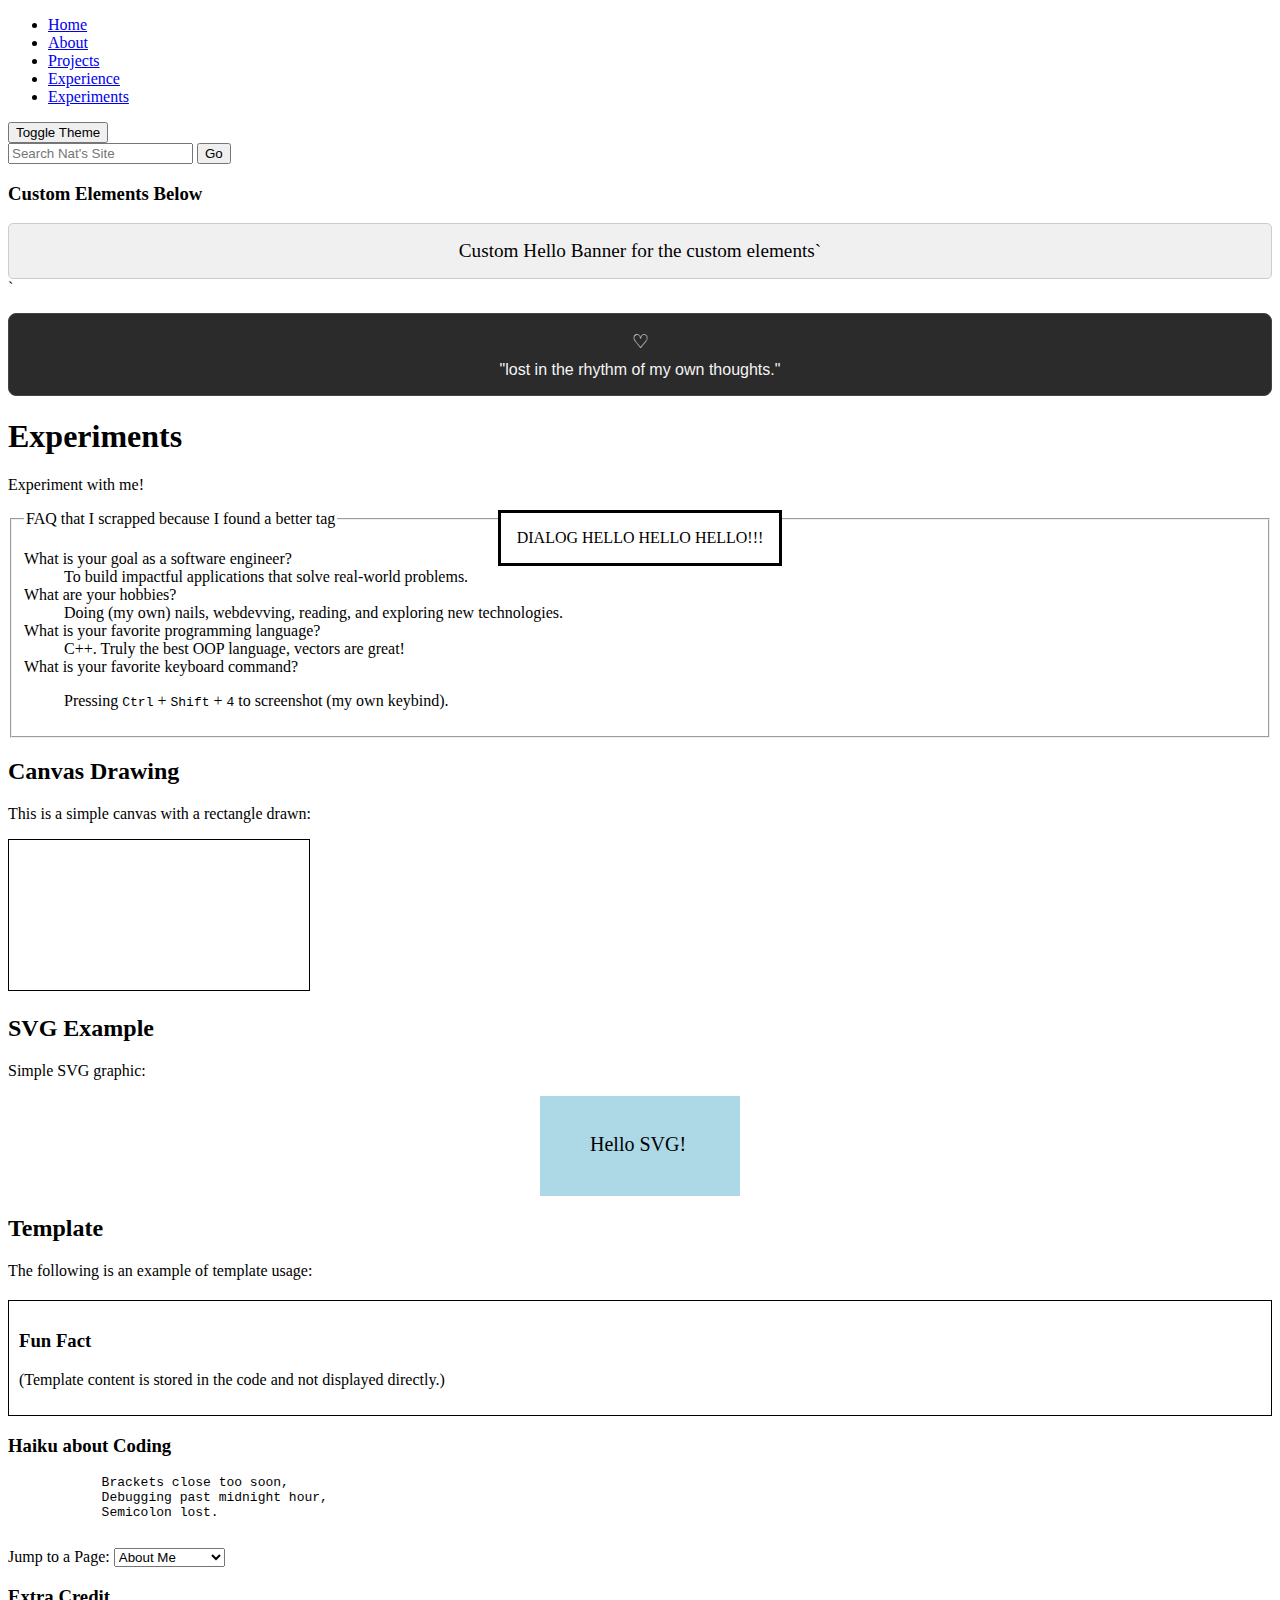
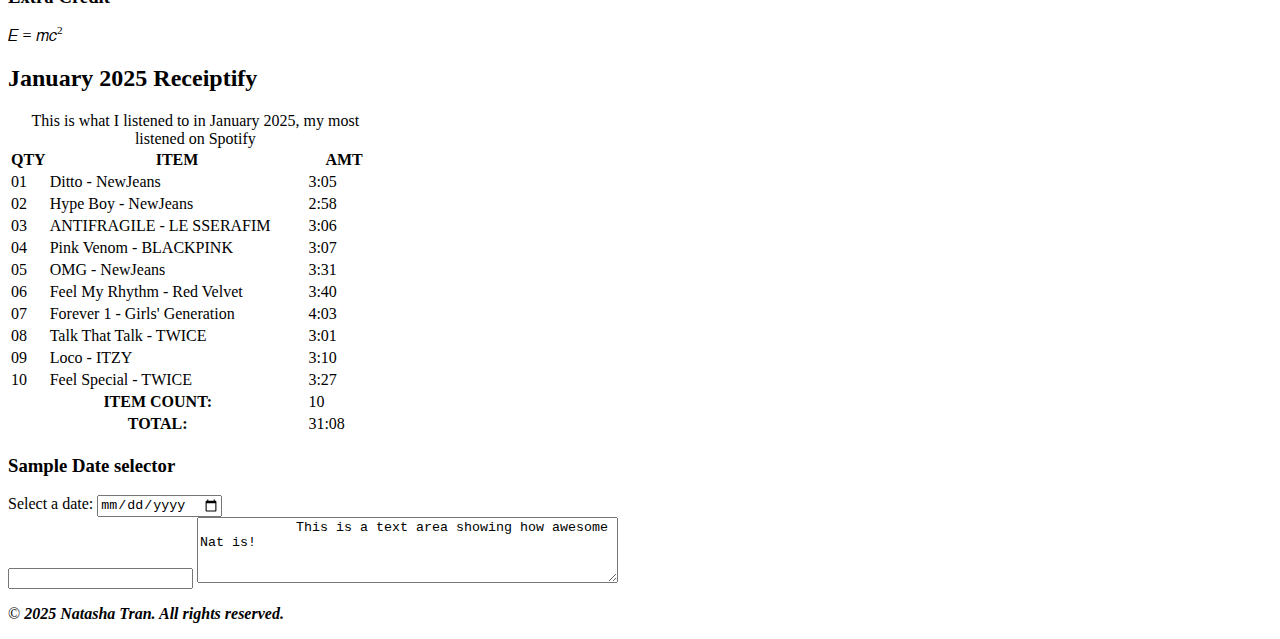
<file: experiments.html>
<!DOCTYPE html>
<html lang="en">
<head>
    <meta charset="UTF-8">
    <meta name="viewport" content="width=device-width, initial-scale=1.0">
    <title>Natasha Tran</title>
    <style>
        canvas {
            border: 1px solid black; /* Borders are allowed */
        }
        svg {
            display: block;
            margin: 10px auto;
        }
        #template-preview {
            border: 1px solid black; /* Borders are allowed */
            padding: 10px;
            margin-top: 20px;
        }
        hello-banner {
            display: block;
            background-color: #f0f0f0;
            padding: 1rem;
            font-size: 1.2rem;
            text-align: center;
            border: 1px solid #ccc;
            border-radius: 5px;
        }
        emo-note {
            display: block;
            background-color: #2b2b2b;
            color: #f5f5f5;
            font-family: 'Arial', sans-serif;
            padding: 1rem;
            margin: 1rem auto;
            border: 1px solid #444;
            border-radius: 8px;
            text-align: center;
        }
    
        emo-note::before {
            content: "♡";
            font-size: 1.2rem;
            display: block;
            margin-bottom: 0.5rem;
        }
    
    </style>
</head>

<body> 
    <header>
        <nav>
            <ul>
                <li><a href="index.html">Home</a></li>
                <li><a href="about.html">About</a></li>
                <li><a href="projects.html">Projects</a></li>
                <li><a href="experience.html">Experience</a></li>
                <li><a href="experiments.html">Experiments</a></li>
            </ul>
        </nav>
        <button>Toggle Theme</button>

    </header>

    <main>
        
        <search>
            <form>
                <input name="fsrch" id="fsrch" placeholder="Search Nat's Site">
                <button type="submit">Go</button>
            </form>
        </search>

        <section id="customElems">
            <h3> Custom Elements Below</h3>
            <hello-banner>
                Custom Hello Banner for the custom elements`
            </hello-banner>`
            <emo-note>
                "lost in the rhythm of my own thoughts."
            </emo-note>
        </section>
        

        <hgroup>
            <h1>Experiments</h1>
            <p>Experiment with me!</p>
          </hgroup>
        <dialog open> DIALOG HELLO HELLO HELLO!!!</dialog>
        
        <fieldset>
            <legend> FAQ that I scrapped because I found a better tag</legend>
            <dl>
                <dt>What is your goal as a software engineer?</dt>
                <dd>To build impactful applications that solve real-world problems.</dd>
            
                <dt>What are your hobbies?</dt>
                <dd>Doing (my own) nails, webdevving, reading, and exploring new technologies.</dd>
            
                <dt>What is your favorite programming language?</dt>
                <dd>C++. Truly the best OOP language, vectors are great!</dd>
    
                <dt>What is your favorite keyboard command?</dt>
                <dd> <p>Pressing <kbd>Ctrl</kbd> + <kbd>Shift</kbd> + <kbd>4</kbd> to screenshot (my own keybind).</p></dd>
            </dl>
        </fieldset>

        <!-- erase the canvas, svg, template sections and their styles bc this is garbage-->
        
        <!-- canvas-->
        <section>
            <h2>Canvas Drawing</h2>
            <p>This is a simple canvas with a rectangle drawn:</p>
            <canvas id="myCanvas" width="300" height="150"></canvas>
        </section>

        <!-- SVG Section -->
        <section>
            <h2>SVG Example</h2>
            <p>Simple SVG graphic:</p>
            <svg width="200" height="100">
                <rect width="200" height="100" fill="lightblue" />
                <text x="50" y="55" fill="black" font-size="20">Hello SVG!</text>
            </svg>
        </section>

        <!-- Template Section -->
        <section id="template">
            <h2>Template</h2>
            <p>The following is an example of template usage:</p>
            <div id="template-preview">
                <h3>Fun Fact</h3>
                <template>
                    <p>A template is a reusable HTML fragment stored for future use.</p>
                </template>
                <p>(Template content is stored in the code and not displayed directly.)</p>
            </div>
        </section>

        <section id="haiku">
            <h3>Haiku about Coding</h3>
            <pre>
            Brackets close too soon,  
            Debugging past midnight hour,  
            Semicolon lost. 
            </pre>
        </section>

        <label for="navigation">Jump to a Page:</label>
        <select id="navigation" name="navigation" onchange="window.location.href=this.value;">
            <optgroup label="Personal">
                <option value="about.html">About Me</option>            </optgroup>
            <optgroup label="Portfolio">
                <option value="projects.html">Projects</option>
                <option value="experience.html">Experience</option>
            </optgroup>
            <optgroup label="Extras">
                <option value="experiments.html">Experiments</option>
            </optgroup>
        </select>

        <section>
            <h3>Extra Credit</h3>
            <math xmlns="http://www.w3.org/1998/Math/MathML">
                <mi>E</mi>
                <mo>=</mo>
                <mi>m</mi>
                <msup>
                    <mi>c</mi>
                    <mn>2</mn>
                </msup>
            </math>
        </section>
        
    

        <section id="receiptify">
            <h2>January 2025 Receiptify</h2>
            <table>
                <caption>This is what I listened to in January 2025, my most listened on Spotify</caption>
                <!-- Define columns using <colgroup> and <col> -->
                <colgroup>
                    <col style="text-align: center; width: 10%;"> <!-- QTY column -->
                    <col style="text-align: left; width: 70%;">   <!-- ITEM column -->
                    <col style="text-align: right; width: 20%;"> <!-- AMT column -->
                </colgroup>
                
                <tr>
                    <th>QTY</th>
                    <th>ITEM</th>
                    <th>AMT</th>
                </tr>
                <tr>
                    <td>01</td>
                    <td>Ditto - NewJeans</td>
                    <td>3:05</td>
                </tr>
                <tr>
                    <td>02</td>
                    <td>Hype Boy - NewJeans</td>
                    <td>2:58</td>
                </tr>
                <tr>
                    <td>03</td>
                    <td>ANTIFRAGILE - LE SSERAFIM</td>
                    <td>3:06</td>
                </tr>
                <tr>
                    <td>04</td>
                    <td>Pink Venom - BLACKPINK</td>
                    <td>3:07</td>
                </tr>
                <tr>
                    <td>05</td>
                    <td>OMG - NewJeans</td>
                    <td>3:31</td>
                </tr>
                <tr>
                    <td>06</td>
                    <td>Feel My Rhythm - Red Velvet</td>
                    <td>3:40</td>
                </tr>
                <tr>
                    <td>07</td>
                    <td>Forever 1 - Girls' Generation</td>
                    <td>4:03</td>
                </tr>
                <tr>
                    <td>08</td>
                    <td>Talk That Talk - TWICE</td>
                    <td>3:01</td>
                </tr>
                <tr>
                    <td>09</td>
                    <td>Loco - ITZY</td>
                    <td>3:10</td>
                </tr>
                <tr>
                    <td>10</td>
                    <td>Feel Special - TWICE</td>
                    <td>3:27</td>
                </tr>
                <tr>
                    <th colspan="2">ITEM COUNT:</th>
                    <td>10</td>
                </tr>
                <tr>
                    <th colspan="2">TOTAL:</th>
                    <td>31:08</td>
                </tr>
            </table>
        </section>
        
        <h3>Sample Date selector</h3>
        <form>
            <label for="date">Select a date:</label>
            <input type="date" id="date" name="date">
        </form>

        <input list="colors" name="color">
            <datalist id="colors">
            <option value="Red">
            <option value="Blue">
            <option value="Green">
            <option value="Yellow">
            <option value="Purple">
        </datalist>
        
        <textarea id="test" name="review" rows="4" cols="50">
            This is a text area showing how awesome Nat is!
        </textarea>
    </main>

    
    <footer>
        <p>&copy; <em><strong> 2025 Natasha Tran. All rights reserved.</strong></em></p>
    </footer>
</body>
</html>
</file>
